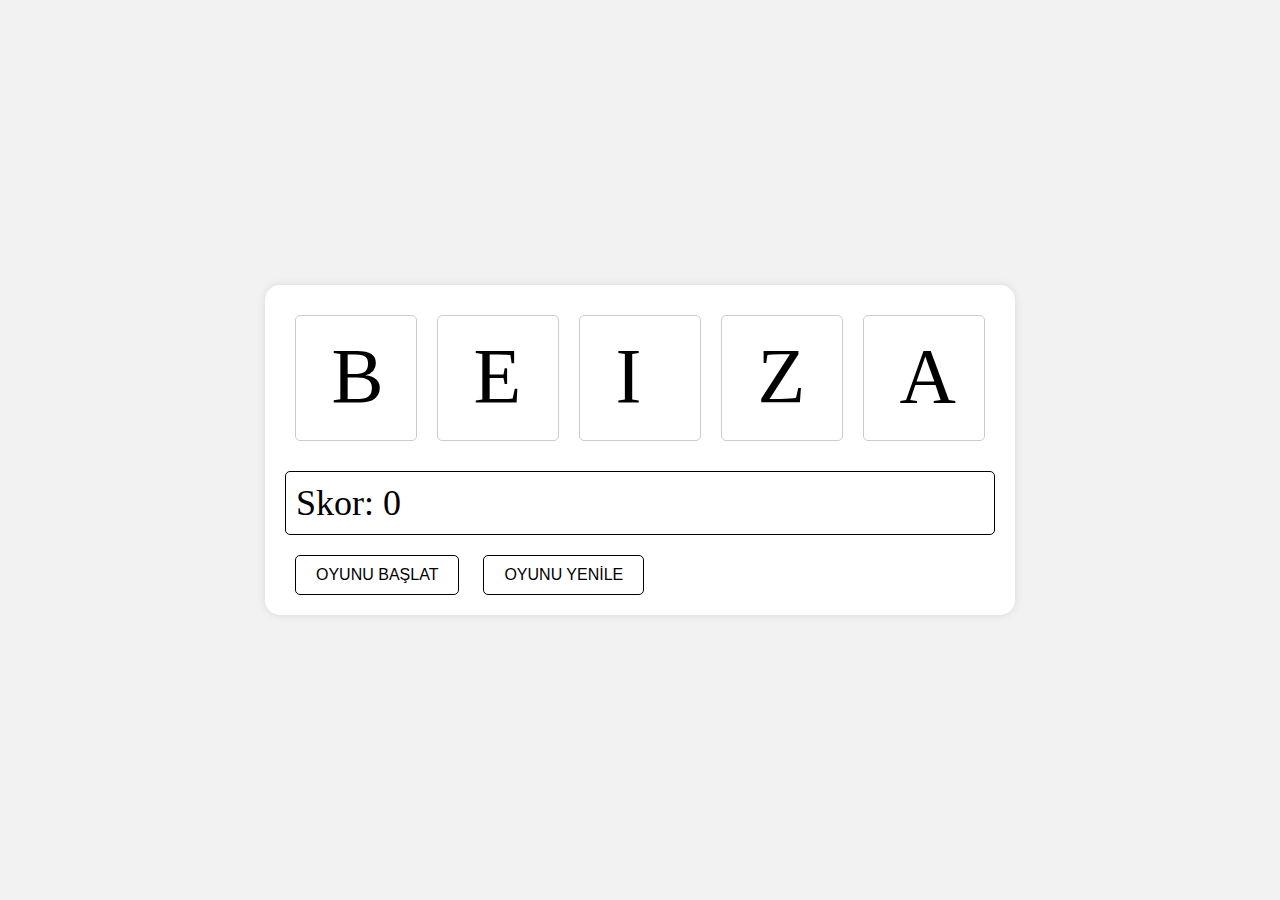
<file: memory-game.html>
<!DOCTYPE html>
<html lang="tr">
<head>
  <meta charset="UTF-8">
  <meta name="viewport" content="width=device-width, initial-scale=1.0">
  <title>Hafıza Oyunu</title>
  <link rel="stylesheet" type="text/css" href="css/memory-game.css">
</head>
<body>

  <div id="container">
    <div id="kartContainer">
      <div class="card" id="card1" onclick="cevirKarti('card1')">
        <object type="image/svg+xml" data="images/B.svg" width="100" height="100"></object>
      </div>

      <div class="card" id="card2" onclick="cevirKarti('card2')">
        <object type="image/svg+xml" data="images/E.svg" width="100" height="100"></object>
      </div>

      <div class="card" id="card3" onclick="cevirKarti('card3')">
        <object type="image/svg+xml" data="images/I.svg" width="100" height="100"></object>
      </div>

      <div class="card" id="card4" onclick="cevirKarti('card4')">
        <object type="image/svg+xml" data="images/Z.svg" width="100" height="100"></object>
      </div>

      <div class="card" id="card5" onclick="cevirKarti('card5')">
        <object type="image/svg+xml" data="images/A.svg" width="100" height="100"></object>
      </div>
    </div>

    <div id="score">Skor: 0</div>

    <div id="buttonContainer">
      <button onclick="oyunuBaslat()">OYUNU BAŞLAT</button>
      <button onclick="oyunuYenidenBaslat()">OYUNU YENİLE</button>
    </div>
  </div>
<script type="text/javascript" src="js/memory-game.js"></script>
</body>
</html>
</file>
<file: css/memory-game.css>
body {
      display: flex;
      flex-direction: column;
      align-items: center;
      justify-content: center;
      height: 100vh;
      margin: 0;
      background-color: #f2f2f2; /* Arka plan rengi */
    }

    #container {
      background-color: #fff; /* Ana konteyner arka plan rengi */
      border-radius: 15px; /* Köşeleri radüslü yapma */
      padding: 20px;
      box-shadow: 0 0 10px rgba(0, 0, 0, 0.1); /* Hafif gölge efekti */
    }

    .card {
      margin: 10px;
      padding: 10px;
      border: 1px solid #ccc;
      border-radius: 5px;
      display: inline-block;
      cursor: pointer;
    }

    #score {
      font-size: 36px;
      margin-top: 20px;
      background-color: #fff; /* Skor arka plan rengi */
      color: #000; /* Skor yazı rengi */
      padding: 10px;
      border-radius: 10px;
      border: 1px solid #000; /* Siyah kenarlık */
      border-radius: 5px;
    }

    #kartContainer {
      display: flex;
    }

    #buttonContainer {
      margin-top: 20px;
    }

    button {
      padding: 10px 20px;
      font-size: 16px;
      margin: 0 10px;
      cursor: pointer;
      background-color: #fff; /* Beyaz renk */
      color: #000; /* Siyah renk */
      border: 1px solid #000; /* Siyah kenarlık */
      border-radius: 5px;
    }

    button:hover {
      background-color: #000; /* Siyah renk */
      color: #fff; /* Beyaz renk */
    }
</file>
